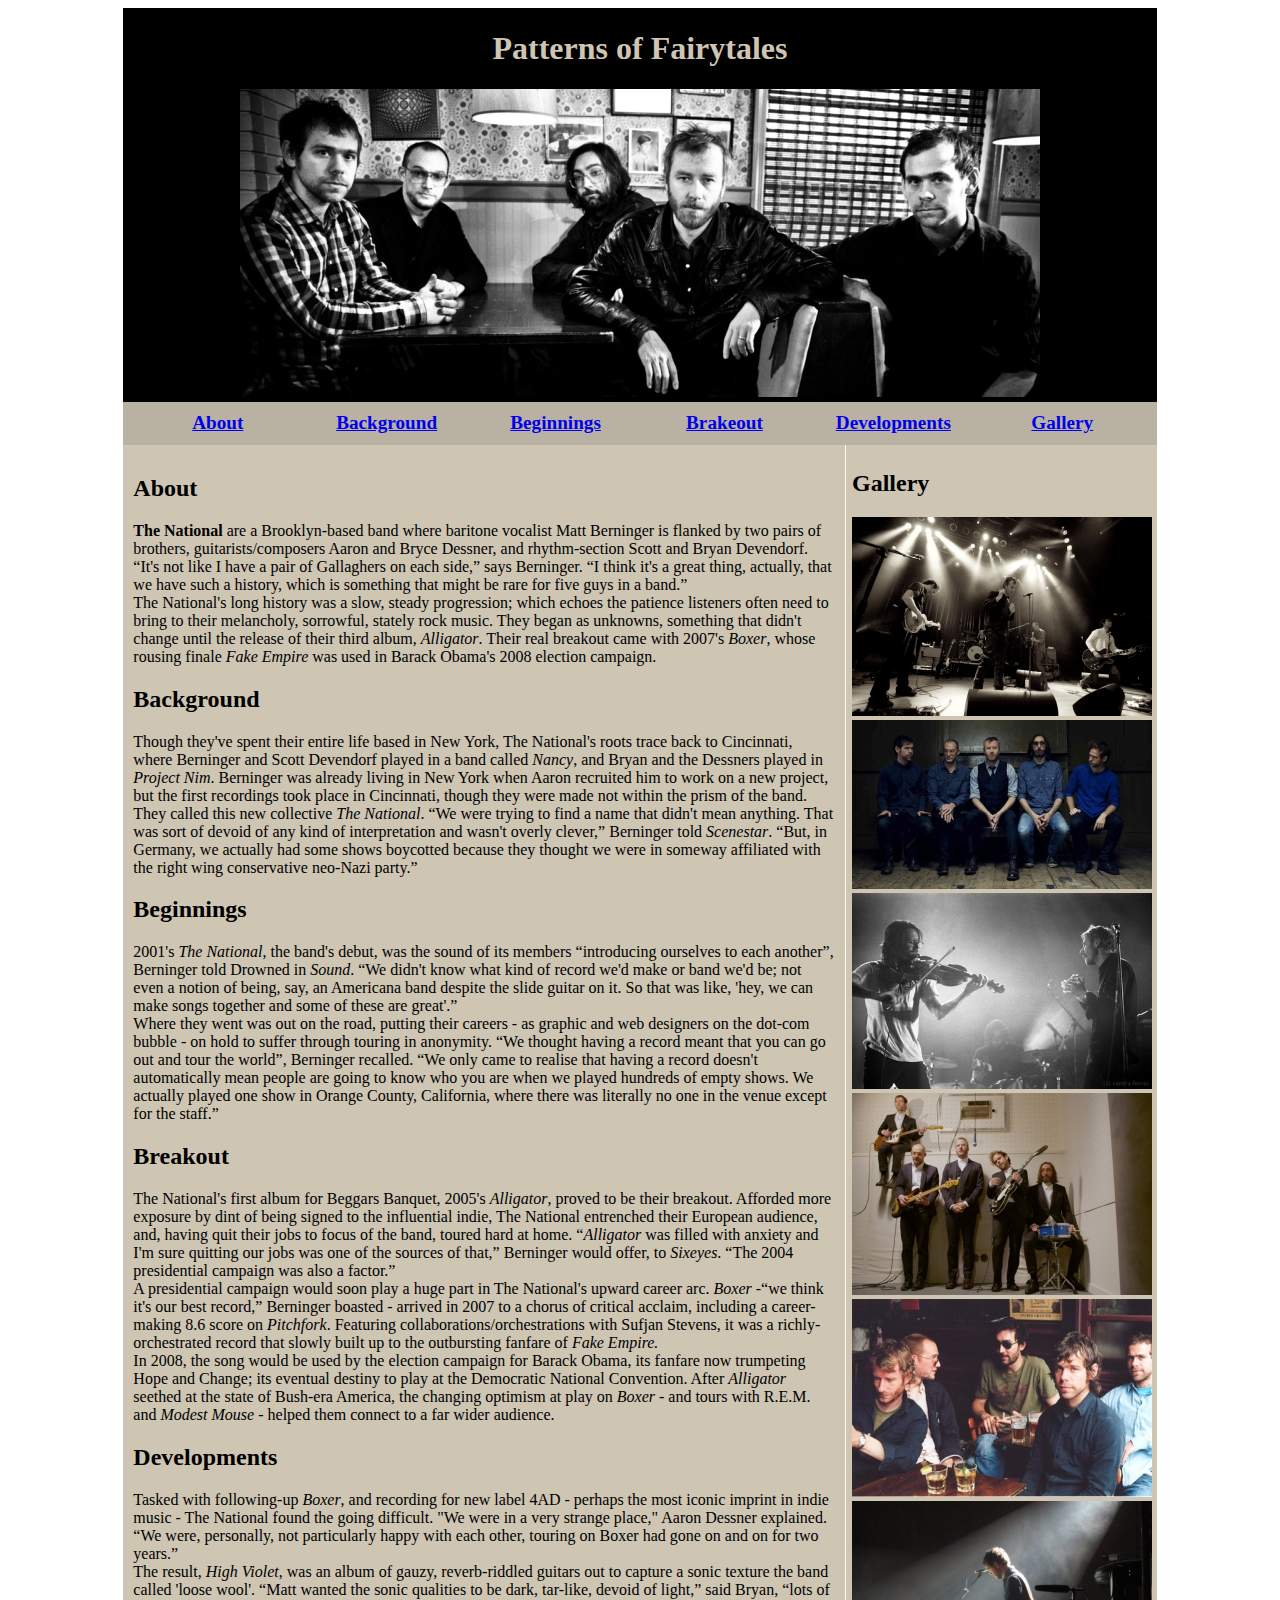
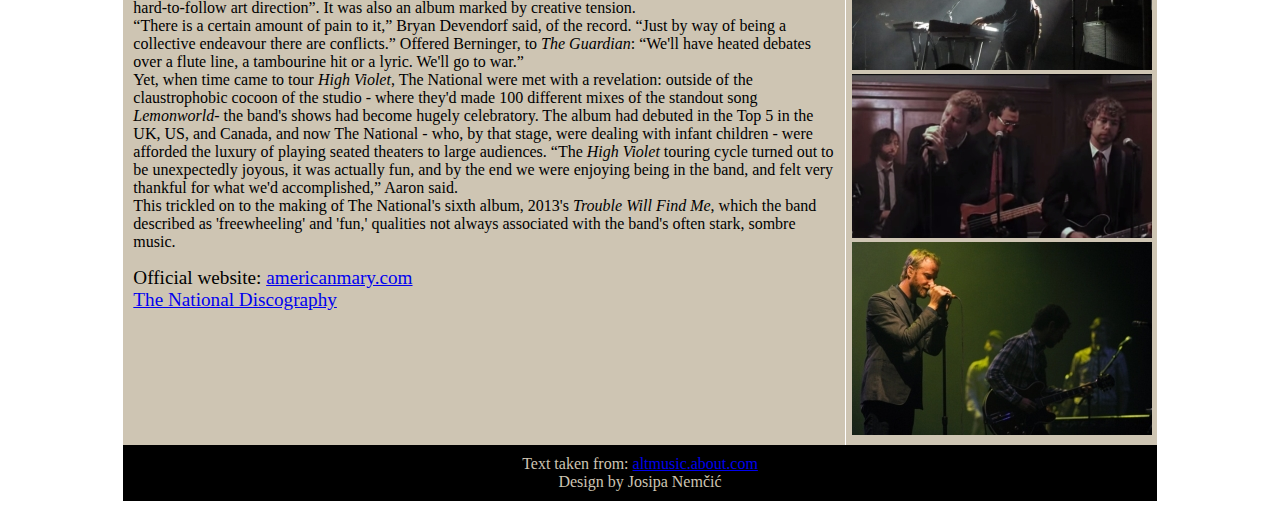
<file: index.html>
<!DOCTYPE html>
<html>
<head>
	<title>The National</title>
	<meta charset="UTF-8">
	<meta name="description" content="About The National, band">
	<meta name="viewport" content="width=device-width, initial-scale=1">
	<link rel="stylesheet" type="text/css" href="root/assets/css/style.css">
</head>
<body>
<div class="wrapper">
	<header class="header">
		<h1>Patterns of Fairytales</h1>
		<img class="cover" src="root/assets/img/TheNational.jpg" alt="The National band"/>
	</header>
	<nav class="nav">
		<div class="flex"><a href="#about">About</a></div>
		<div class="flex"><a href="#background">Background</a></div>
		<div class="flex"><a href="#beginnings">Beginnings</a></div>
		<div class="flex"><a href="#brakeout">Brakeout</a></div>
		<div class="flex"><a href="#developments">Developments</a></div>
		<div class="flex"><a href="#aside">Gallery</a></div>
	</nav>
	
	<section class="section">
		<h2 id="about">About</h2>
		<p>
			<strong>The National</strong> are a Brooklyn-based band where baritone vocalist Matt Berninger 
			is flanked by two pairs of brothers, guitarists/composers Aaron and Bryce Dessner, 
			and rhythm-section Scott and Bryan Devendorf. <br>
			<q>It's not like I have a pair of Gallaghers on each side,</q> says Berninger. 
			<q>I think it's a great thing, actually, that we have such a history, 
			which is something that might be rare for five guys in a band.</q>
			<br>
			The National's long history was a slow, steady progression; 
			which echoes the patience listeners often need to bring to their melancholy, sorrowful, 
			stately rock music. They began as unknowns, something that didn't change until the release 
			of their third album, <em>Alligator</em>. Their real breakout came with 2007's <em>Boxer</em>, 
			whose rousing finale <em>Fake Empire</em> was used in Barack Obama's 2008 election campaign.
		</p>
		
		<article id="background">
			<h2>Background</h2>
			<p>
				Though they've spent their entire life based in New York, The National's roots 
				trace back to Cincinnati, where Berninger and Scott Devendorf played in a band called <em>Nancy</em>, 
				and Bryan and the Dessners played in <em>Project Nim</em>. Berninger was already living in New York 
				when Aaron recruited him to work on a new project, but the first recordings 
				took place in Cincinnati, though they were made not within the prism of the band.
				<br>
				They called this new collective <em>The National</em>. <q>We were trying to find a name 
				that didn't mean anything. That was sort of devoid of any kind of interpretation 
				and wasn't overly clever,</q> Berninger told <em>Scenestar</em>. <q>But, in Germany, 
				we actually had some shows boycotted because they thought we were in 
				someway affiliated with the right wing conservative neo-Nazi party.</q>
			</p>
		</article>
		
		<article id="beginnings">
			<h2>Beginnings</h2>
			<p>
				2001's <em>The National</em>, the band's debut, was the sound of its members 
				<q>introducing ourselves to each another</q>, Berninger told Drowned in <em>Sound</em>. 
				<q>We didn't know what kind of record we'd make or band we'd be; 
				not even a notion of being, say, an Americana band despite the slide guitar on it. 
				So that was like, 'hey, we can make songs together and some of these are great'.</q>
				<br>
				Where they went was out on the road, putting their careers &#45; as graphic and web designers 
				on the dot-com bubble &#45; on hold to suffer through touring in anonymity. 
				<q>We thought having a record meant that you can go out and tour the world</q>,
				Berninger recalled. <q>We only came to realise that having a record doesn't automatically 
				mean people are going to know who you are when we played hundreds of empty shows. 
				We actually played one show in Orange County, California, where there was literally 
				no one in the venue except for the staff.</q>
			</p>
		</article>
		
		<article id="brakeout">
			<h2>Breakout</h2>
			<p>
				The National's first album for Beggars Banquet, 2005's <i>Alligator</i>, 
				proved to be their breakout. Afforded more exposure by dint of being signed to the influential indie, 
				The National entrenched their European audience, and, having quit their jobs to focus of the band, 
				toured hard at home. <q><em>Alligator</em> was filled with anxiety and I'm sure quitting our 
				jobs was one of the sources of that,</q> Berninger would offer, to <em>Sixeyes</em>. 
				<q>The 2004 presidential campaign was also a factor.</q>
				<br>
				A presidential campaign would soon play a huge part in The National's upward career arc. 
				<em>Boxer</em> &#45;<q>we think it's our best record,</q> Berninger boasted &#45; arrived in 2007 to a chorus of critical acclaim, 
				including a career-making 8.6 score on <em>Pitchfork</em>. Featuring collaborations/orchestrations with Sufjan Stevens, 
				it was a richly-orchestrated record that slowly built up to the outbursting fanfare of <em>Fake Empire.</em>
				<br>
				In 2008, the song would be used by the election campaign for Barack Obama, 
				its fanfare now trumpeting Hope and Change; its eventual destiny to play at the Democratic National Convention. 
				After <em>Alligator</em> seethed at the state of Bush-era America, the changing optimism at play on <em>Boxer</em> &#45; 
				and tours with R.E.M. and <em>Modest Mouse</em> &#45; helped them connect to a far wider audience.
			</p>
		</article>
		
		<article id="developments">
			<h2>Developments</h2>
			<p>
				Tasked with following-up <em>Boxer</em>, and recording for new label 4AD &#45; perhaps the most iconic imprint in indie music
				&#45; The National found the going difficult. "We were in a very strange place," Aaron Dessner explained. 
				<q>We were, personally, not particularly happy with each other, touring on Boxer had gone on and on for two years.</q>
				<br>
				The result, <em>High Violet</em>, was an album of gauzy, reverb-riddled guitars out to capture a sonic texture the 
				band called 'loose wool'. <q>Matt wanted the sonic qualities to be dark, tar-like, devoid of light,</q> 
				said Bryan, <q>lots of hard-to-follow art direction</q>. It was also an album marked by creative tension.
				<br>
				<q>There is a certain amount of pain to it,</q> Bryan Devendorf said, of the record. 
				<q>Just by way of being a collective endeavour there are conflicts.</q> Offered Berninger, to <em>The Guardian</em>: 
				<q>We'll have heated debates over a flute line, a tambourine hit or a lyric. We'll go to war.</q>
				<br>
				Yet, when time came to tour <em>High Violet</em>, The National were met with a revelation: 
				outside of the claustrophobic cocoon of the studio &#45; where they'd made 100 different mixes 
				of the standout song <em>Lemonworld</em>&#45; the band's shows had become hugely celebratory. 
				The album had debuted in the Top 5 in the UK, US, and Canada, and now The National &#45;
				who, by that stage, were dealing with infant children &#45; were afforded the luxury of playing seated theaters 
				to large audiences. <q>The <em>High Violet</em> touring cycle turned out to be unexpectedly joyous, 
				it was actually fun, and by the end we were enjoying being in the band, 
				and felt very thankful for what we'd accomplished,</q> Aaron said.
				<br>
				This trickled on to the making of The National's sixth album, 2013's <em>Trouble Will Find Me</em>, 
				which the band described as 'freewheeling' and 'fun,' qualities not always associated 
				with the band's often stark, sombre music.
			</p>
		</article>
		<div class="bigletters"> Official website: <a href="http://americanmary.com/">americanmary.com</a></div>
		<a class="bigletters" href="discography.html">The National Discography</a>
	</section>
	
	<aside id="aside">
		<h2>Gallery</h2>
		<img src="root/assets/img/pic1.jpg" alt="TheNational pic1"/>
		<img src="root/assets/img/pic4.jpg" alt="TheNational pic2"/>
		<img src="root/assets/img/pic6.jpg" alt="TheNational pic6"/>
		<img src="root/assets/img/pic8.jpg" alt="TheNational pic8"/>
		<img src="root/assets/img/pic7.jpg" alt="TheNational pic7"/>
		<img src="root/assets/img/pic3.jpg" alt="TheNational pic3"/>
		<img src="root/assets/img/pic10.jpg" alt="TheNational pic10"/>
		<img src="root/assets/img/pic11.jpeg" alt="TheNational pic11"/>
	</aside>
	<footer class="footer">
		Text taken from: <a href="http://altmusic.about.com" id="link">altmusic.about.com</a>
		<br>
		Design by Josipa Nem&#269;i&#263;
	</footer>
</div>
</body>
</html>
</file>
<file: root/assets/css/style.css>
*{
	box-sizing:border-box;
}
ul li{
	list-style-type: none;
}
.wrapper{
	width:1034px;
	margin:0 auto;
	font-family: "Times New Roman", Times, serif;
	background-color:#CEC5B3;
	overflow:hidden;
}
.header{
	display: block;
	text-align:center;
	padding:0.1%;
	background-color:black;
	color: #CEC5B3;
}
.nav{
    font-size: 120%;
    font-weight: bold;
	padding:1%;
	text-align:center;
	display:flex;
	background-color: #B9B1A1;
}
.flex{
	flex: 1 0 0;
}
.section{
	width:69.9%;
	height:1600px;
    float:left;
    padding:1%;
	border-right: solid 1px white;
}
#aside{
    background-color:#CEC5B3;
    width:30%;
    float:right;
	padding:0.5%;
}
.bigletters{
	font-size:120%;
}
.footer{
    background-color:black;
    color:#CEC5B3;
    clear:both;
    text-align:center;
    padding:1%;
}
</file>
